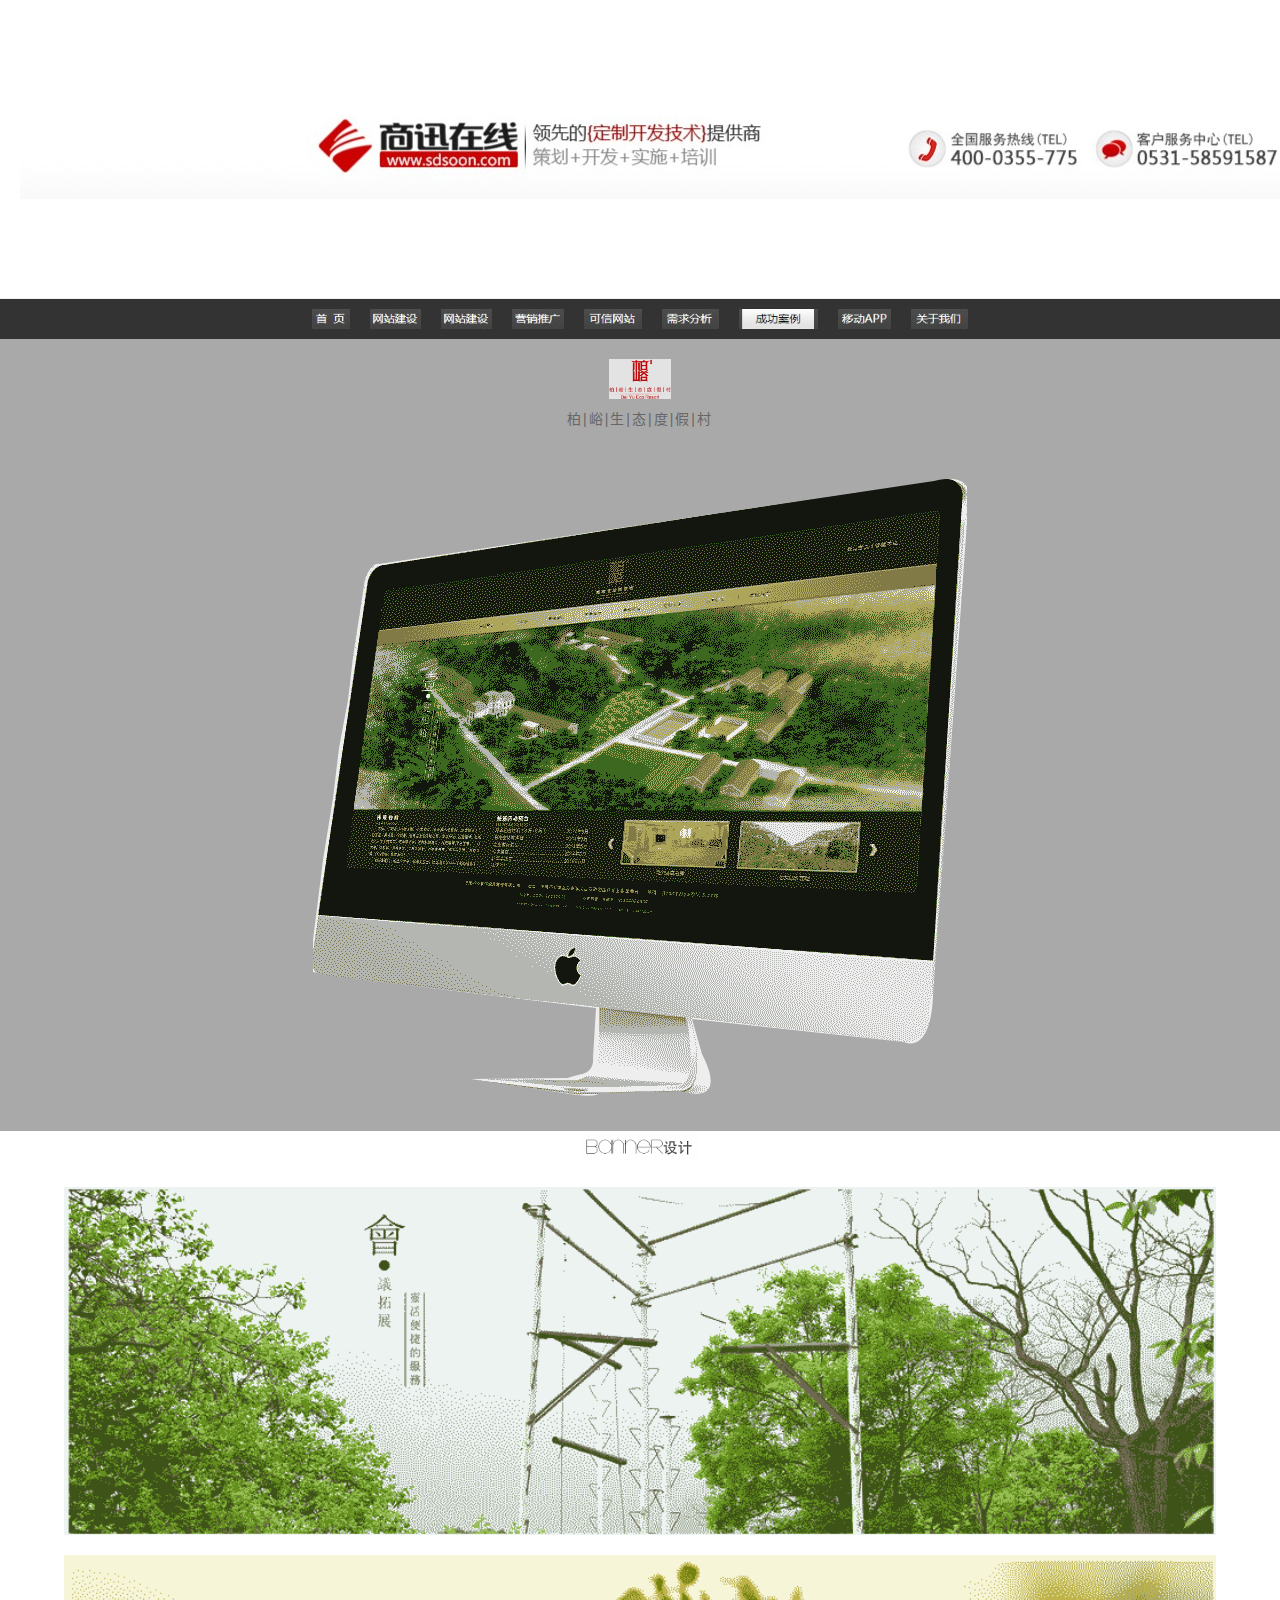
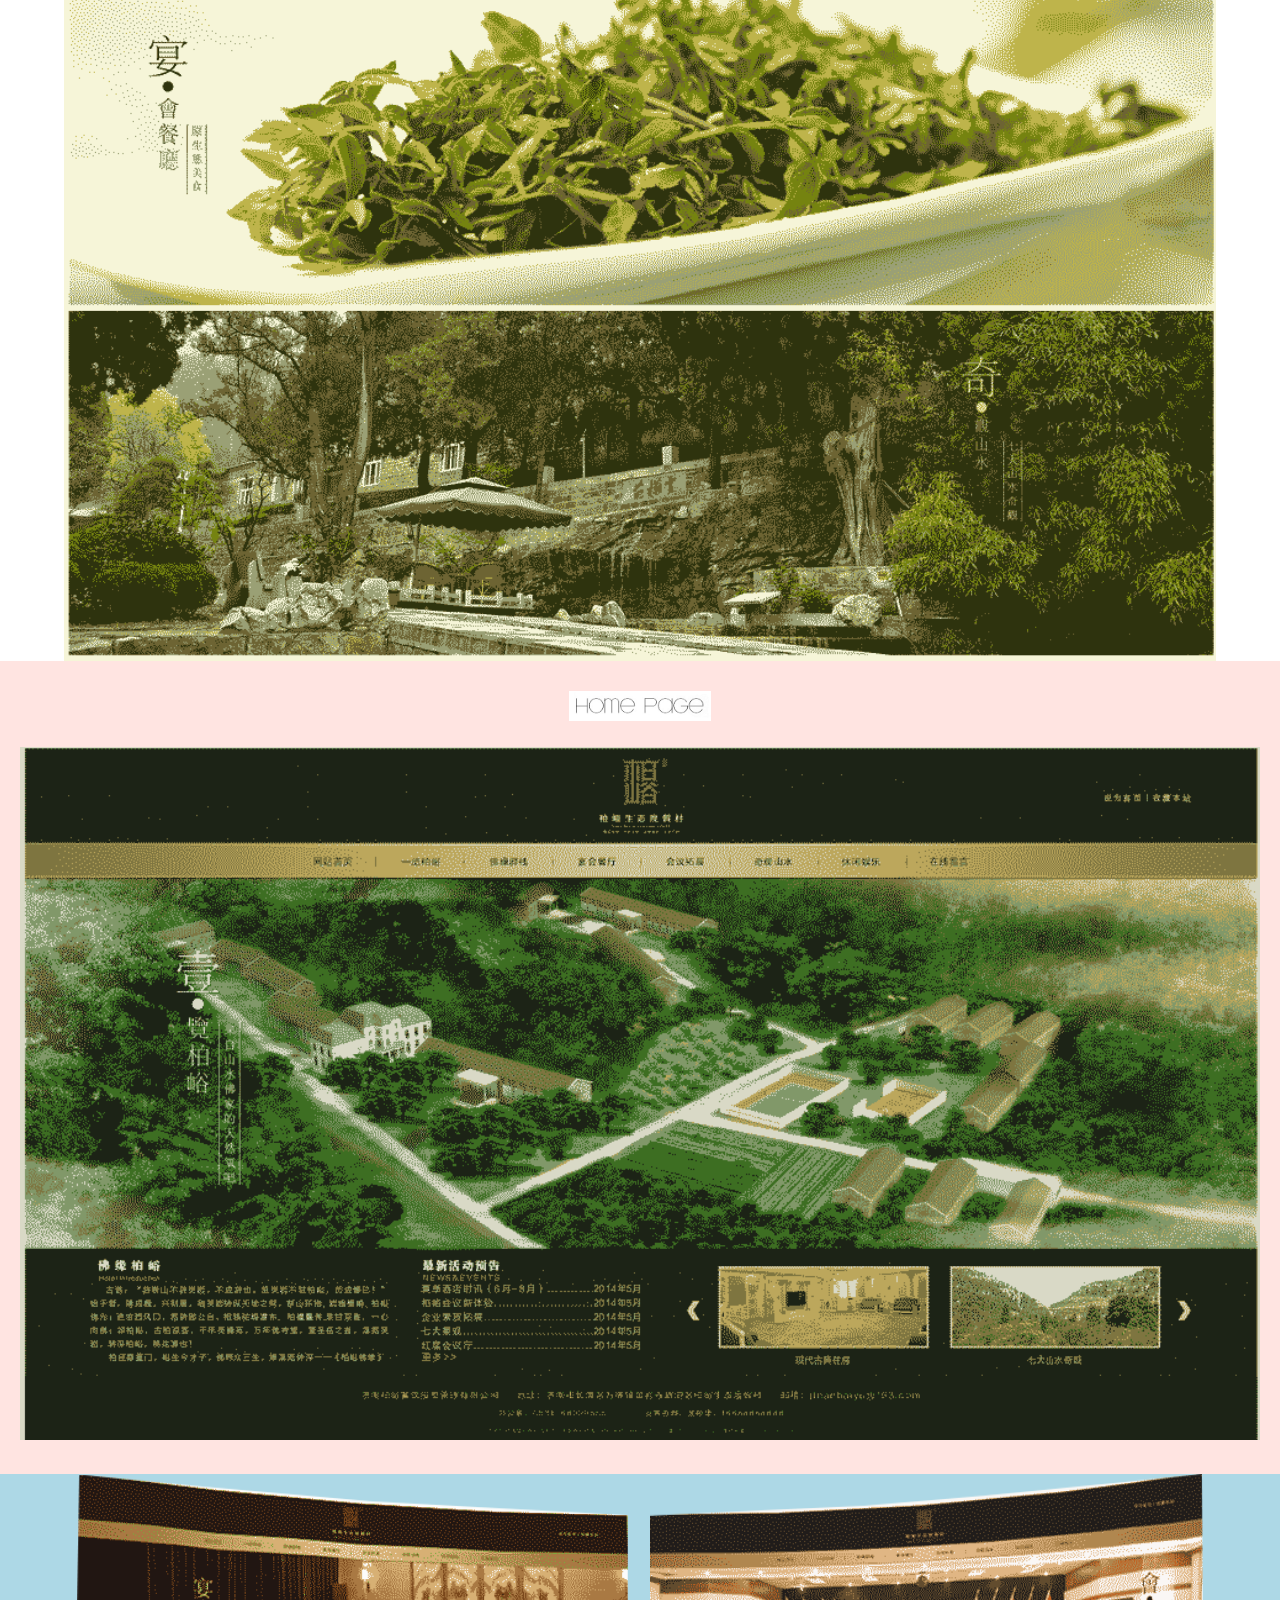
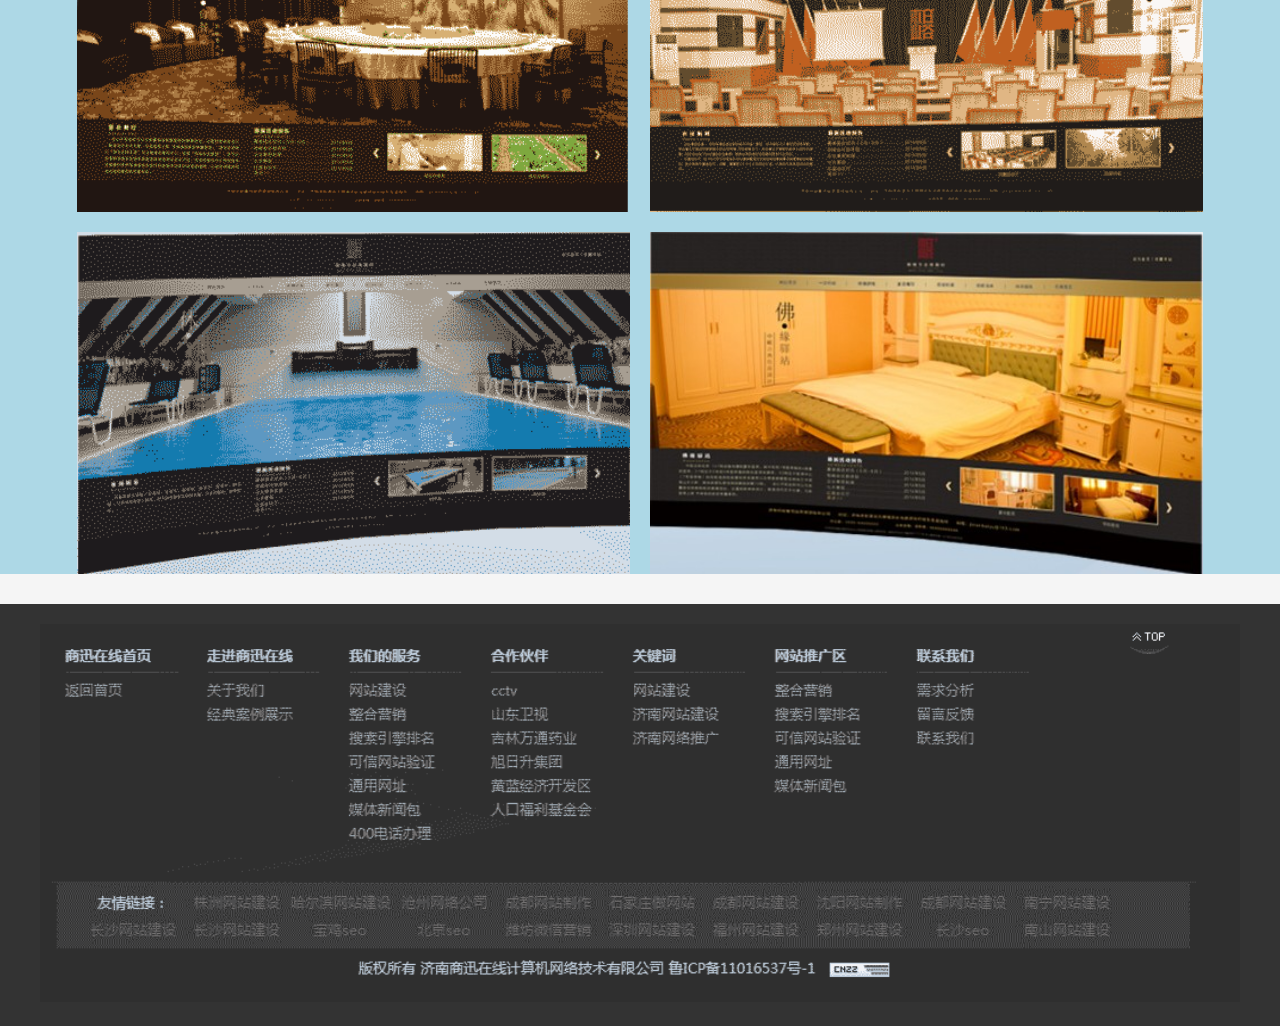
<file: 作业/a2.html>
<!DOCTYPE html>
<html lang="zh-CN">
<head>
    <meta charset="UTF-8">
    <meta name="viewport" content="width=device-width, initial-scale=1.0">
    <title>柏峪生态度假村 - 商讯在线</title>
    <link rel="stylesheet" href="2.css">
</head>
<body>
    <div class="top-bar">
        <div class="top-left">
            <img src="images/在线茶叶商店PSD分层素材图片_01.jpg" alt="商讯在线Logo">
            <div class="top-text">
                <p>领先的[定制开发技术提供商</p>
                <p>策划+开发+实施+培训</p>
            </div>
        </div>
    </div>
    <nav class="nav-bar">
        <a href="#" class="nav-item"><img src="images/在线茶叶商店PSD分层素材图片_03.jpg" alt="首页"></a>
        <a href="#" class="nav-item"><img src="images/在线茶叶商店PSD分层素材图片_05.jpg" alt="网站建设"></a>
        <a href="#" class="nav-item"><img src="images/在线茶叶商店PSD分层素材图片_05.jpg" alt="营销推广"></a>
        <a href="#" class="nav-item"><img src="images/在线茶叶商店PSD分层素材图片_07.jpg" alt="可信网站"></a>
        <a href="#" class="nav-item"><img src="images/在线茶叶商店PSD分层素材图片_09.jpg" alt="需求分析"></a>
        <a href="#" class="nav-item"><img src="images/在线茶叶商店PSD分层素材图片_11.jpg" alt="成功案例"></a>
        <a href="#" class="nav-item"><img src="images/在线茶叶商店PSD分层素材图片_13.jpg" alt="移动APP"></a>
        <a href="#" class="nav-item"><img src="images/在线茶叶商店PSD分层素材图片_15.jpg" alt="关于我们"></a>
        <a href="#" class="nav-item"><img src="images/在线茶叶商店PSD分层素材图片_17.jpg" alt="联系我们"></a>
    </nav>

    <div class="byu-title">
        <img src="images/在线茶叶商店PSD分层素材图片_01_03.jpg" alt="柏峪生态度假村">
        <p>柏|峪|生|态|度|假|村</p>
    </div>

    <section class="case-section">
        <img src="images/在线茶叶商店PSD分层素材图片_14.png" alt="成功案例展示" class="case-img">
    </section>

    <section class="banner-section">
        <h2 class="section-title">
            <img src="images/在线茶叶商店PSD分层素材图片_18.png" alt="Banner设计">
        </h2>
        <div class="banner-group">
            <img src="images/在线茶叶商店PSD分层素材图片_22.png" alt="Banner1">
            <img src="images/在线茶叶商店PSD分层素材图片_23.png" alt="Banner2">
        </div>
    </section>

    <section class="home-section">
        <h2 class="section-title"><img src="images/在线茶叶商店PSD分层素材图片_26.png" alt="Home Page"></h2>
        <img src="images/在线茶叶商店PSD分层素材图片_29.png" alt="Home Page主图" class="home-main-img">
    </section>

    <section class="facility-section">
        <div class="facility-group">
            <img src="images/在线茶叶商店PSD分层素材图片_30.png" alt="宴会厅">
            <img src="images/在线茶叶商店PSD分层素材图片_31.png" alt="会议室">
            <img src="images/在线茶叶商店PSD分层素材图片_32.png" alt="泳池">
            <img src="images/在线茶叶商店PSD分层素材图片_33.jpg" alt="客房">
        </div>
    </section>
    <footer class="footer">
        <img src="images/在线茶叶商店PSD分层素材图片_34.png" alt="页脚信息" class="footer-img">
    </footer>
</body>
</html>
</file>
<file: 作业/2.css>
* {
    margin: 0;
    padding: 0;
    box-sizing: border-box;
}

body {
    font-family: "微软雅黑", sans-serif;
    color: #4A4B4D;
    background-color: #f5f5f5;
}

.top-bar {
    display: flex;
    justify-content: space-between;
    align-items: center;
    padding: 5px 20px;
    background: #fff;
    border-bottom: 1px solid #eee;
    flex-wrap: wrap;
    gap: 10px;
}

.top-left {
    display: flex;
    align-items: center;
    gap: 10px;
}

.top-text p {
    font-size: 12px;
    color: #666;
    line-height: 1.2;
}

.top-right {
    display: flex;
    gap: 20px;
    flex-wrap: wrap;
}

.contact-item {
    display: flex;
    align-items: center;
    gap: 5px;
    font-size: 12px;
    color: #333;
}

.contact-item img {
    width: 20px;
    height: 20px;
}

.nav-bar {
    display: flex;
    background: #333;
    padding: 10px 20px;
    gap: 20px;
    flex-wrap: wrap;
    justify-content: center;
}

.nav-item img {
    height: 20px;
    vertical-align: middle;
}

.byu-title {
    text-align: center;
    padding: 20px 0;
    background-color: darkgrey;
}

.byu-title img {
    height: 40px;
    margin-bottom: 5px;
}

.byu-title p {
    font-size: 14px;
    color: #666;
    letter-spacing: 2px;
}

.case-section {
    padding: 30px 0;
    text-align: center;
    background-color: darkgrey;
}

.case-img {
    max-width: 80%;
    height: auto;
}

.section-title {
    text-align: center;
    margin-bottom: 20px;
    border: none; 
}

.section-title img {
    height: 30px;
}

.banner-section {
    width: 100%;
    padding: 0 5%;
    background-color: #fff;
}
.banner-group {
    display: flex;
    flex-direction: column;
    gap: 20px;
}
.banner-group img {
    width: 100%;
    height: auto;
}
.home-section {
    background-color: mistyrose;
    padding: 30px 20px;
}

.home-main-img {
    width: 100%;
    height: auto;
}

.facility-section {
    background-color: lightblue;
    width: 100%;
    padding: 0 5%;
    margin-bottom: 30px;
}
.facility-group {
    display: flex;
    flex-wrap: wrap;
    gap: 20px;
    justify-content: center;
}
.facility-group img {
    width: 48%;
    height: auto;
}

.footer {
    background: #333;
    padding: 20px 0;
    text-align: center;
}

.footer-img {
    width: 100%;
    height: auto;
    max-width: 1200px;
}

@media (max-width: 768px) {
    .top-bar {
        justify-content: center;
    }
    
    .nav-bar {
        gap: 15px;
        padding: 8px 10px;
    }
    
    .case-img {
        max-width: 95%;
    }
    
    .facility-list {
        grid-template-columns: 1fr;
    }
}
</file>
